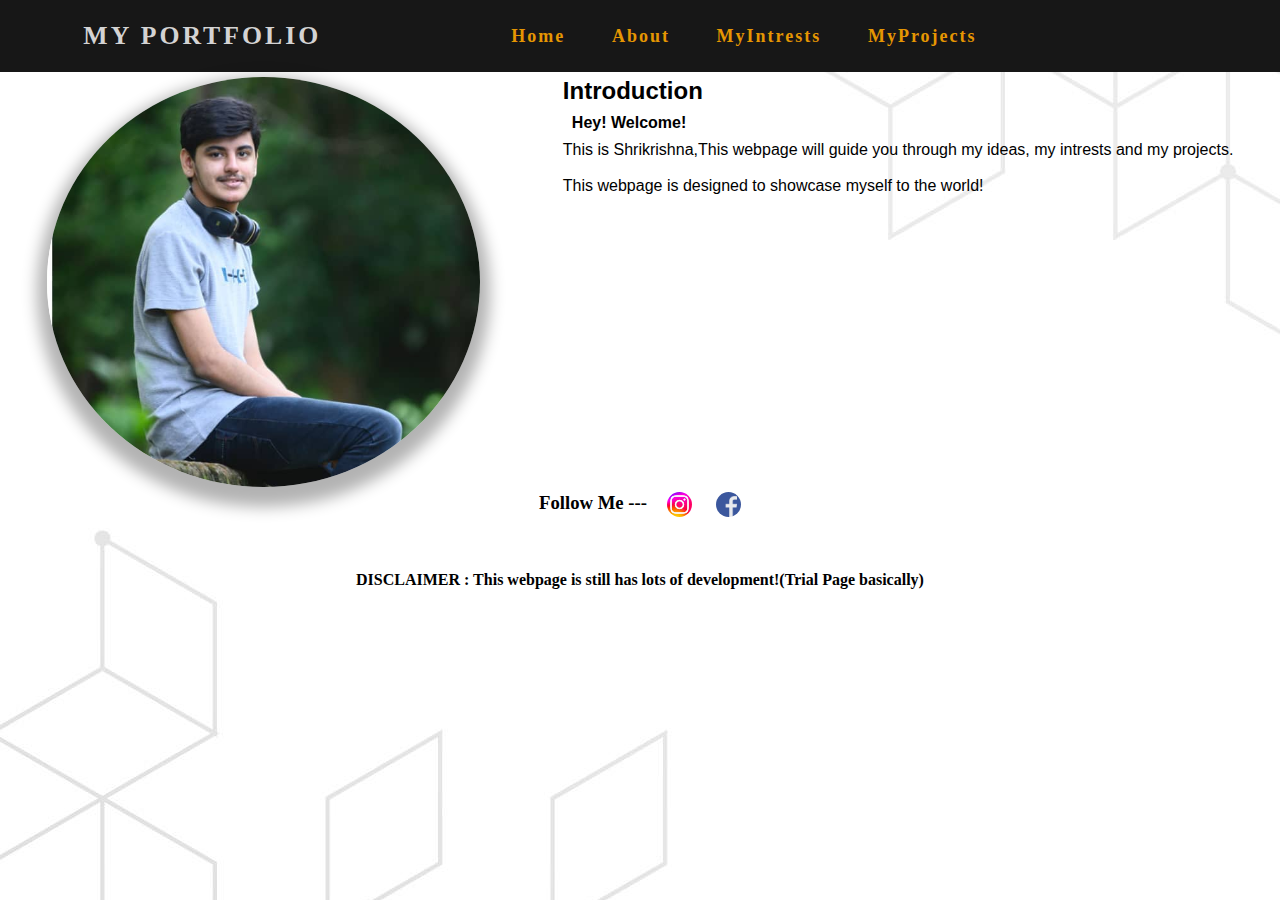
<file: Index.html>
<!DOCTYPE html>
<html lang="en">
<head>
    <meta charset="UTF-8">
    <meta http-equiv="X-UA-Compatible" content="IE=edge">
    <meta name="viewport" content="width=device-width, initial-scale=1.0">
    <title>Portfolio</title>
    <link rel="stylesheet" href="style.css">
    
</head>
<body>
    <div class="header">
    <nav class="navbar">
        <div class="logo">
        <h3 >My Portfolio</h3>
    </div>
        <ul class="navlists">
            <li><a href=""> Home</a></li>
            <li><a href=""> About</a></li>
            <li><a href=""> MyIntrests</a></li>
            <li><a href=""> MyProjects</a></li>
            
        </ul>
    
    <div class="menu">
        <div class="line1"></div>
        <div class="line2"></div>
        <div class="line3"></div>
    </div>
    </nav>
    <script src="myapp.js"></script>
</div>

<div class="profilepic">
    <img src="images/Screenshot 2023-04-19 185848.png" alt="">
    <div class="intro">
        <h2>Introduction</h2>
        <p class="welcome">Hey! Welcome!</p>
        <p>This is Shrikrishna,This webpage will guide you through my ideas, my intrests and my projects.</p><br>
        <p>This webpage is designed to showcase myself to the world!</p>
    </div>
</div>
<div class="socialmedia">
    <div class="follow">
        <h3>Follow Me --- </h5>
    </div>
    <div class="sociallogos">
        <a href="https://www.instagram.com/shrikrishna_hegde4609/"><img src="images/instagram.jpg" alt=""></a>
        <a href="https://www.facebook.com/shrikrishna.hegde.54"><img src="images/facebool.png" alt=""></a>
    </div>
</div>
<footer class="footer">
    <h4>DISCLAIMER : This webpage is still has lots of development!(Trial Page basically)</h4>
</footer>
</body>

</html>
</file>
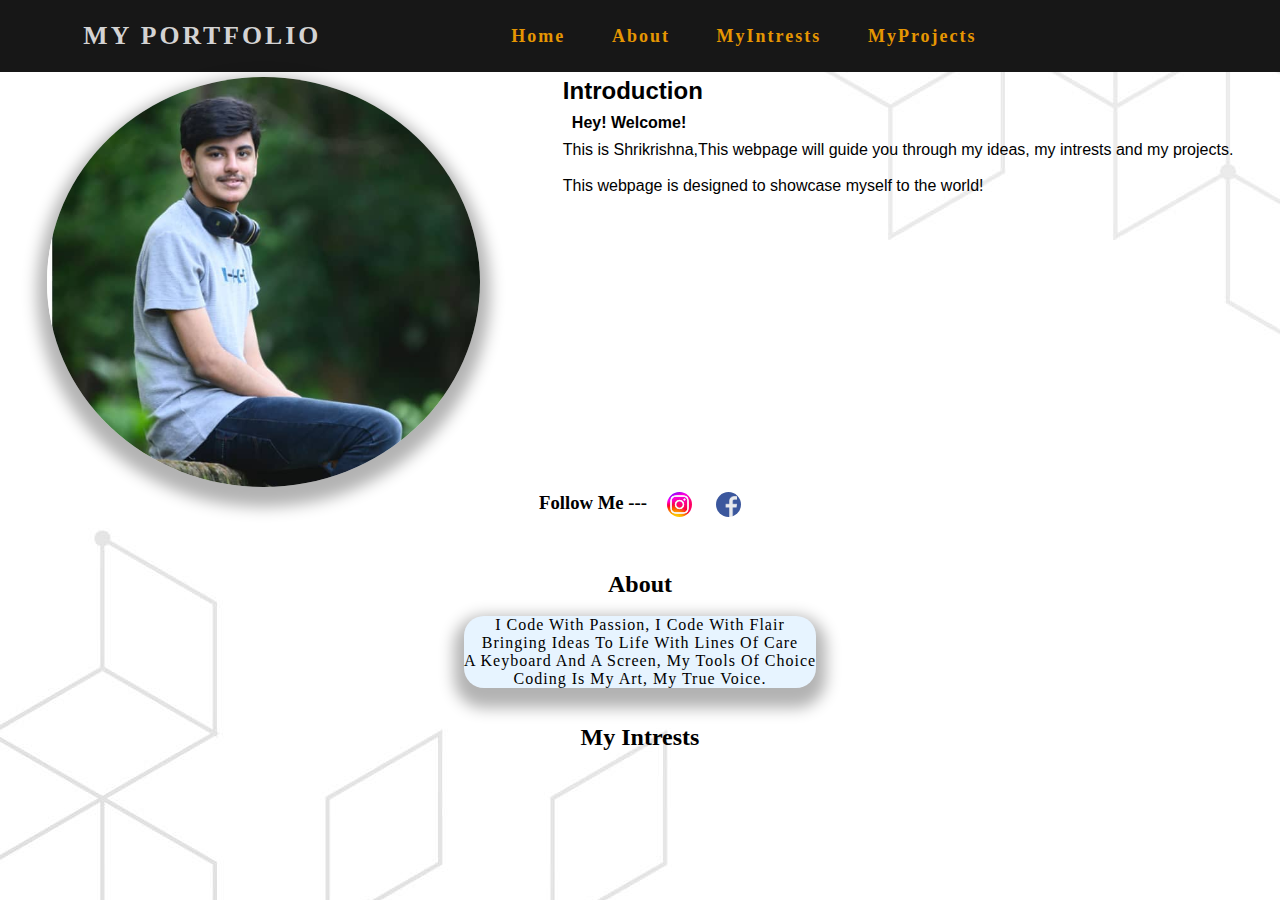
<file: index.html>
<!DOCTYPE html>
<html lang="en">
<head>
    <meta charset="UTF-8">
    <meta http-equiv="X-UA-Compatible" content="IE=edge">
    <meta name="viewport" content="width=device-width, initial-scale=1.0">
    <title>Portfolio</title>
    <link rel="stylesheet" href="style.css">
    
</head>
<body>
    <div class="header">
    <nav class="navbar">
        <div class="logo">
        <h3 >My Portfolio</h3>
    </div>
        <ul class="navlists">
            <li><a href=""> Home</a></li>
            <li><a href=""> About</a></li>
            <li><a href=""> MyIntrests</a></li>
            <li><a href=""> MyProjects</a></li>
            
        </ul>
    
    <div class="menu">
        <div class="line1"></div>
        <div class="line2"></div>
        <div class="line3"></div>
    </div>
    </nav>
</div>

<div class="profilepic">
    <img src="images/Screenshot 2023-04-19 185848.png" alt="">
    <div class="intro">
        <h2>Introduction</h2>
        <p class="welcome">Hey! Welcome!</p>
        <p>This is Shrikrishna,This webpage will guide you through my ideas, my intrests and my projects.</p><br>
        <p>This webpage is designed to showcase myself to the world!</p>
    </div>
</div>
<div class="socialmedia">
    <div class="follow">
        <h3>Follow Me --- </h5>
    </div>
    <div class="sociallogos">
        <a href="https://www.instagram.com/shrikrishna_hegde4609/"><img src="images/instagram.jpg" alt=""></a>
        <a href="https://www.facebook.com/shrikrishna.hegde.54"><img src="images/facebool.png" alt=""></a>
    </div>
</div>
<div>
    <h2 align="center">About</h2><br>
    <div class="about">
        <div class="textabout">
            <p>I code with passion, I code with flair <br>
                Bringing ideas to life with lines of care <br>
                A keyboard and a screen, my tools of choice <br>
                Coding is my art, my true voice.</p>
        </div>
    </div>
    <br><br>
    <div class="My intrests">
        <h2 align="center">My Intrests</h2>
    </div>
    

</div>

<script src="myapp.js"></script>
</body>

</html>
</file>
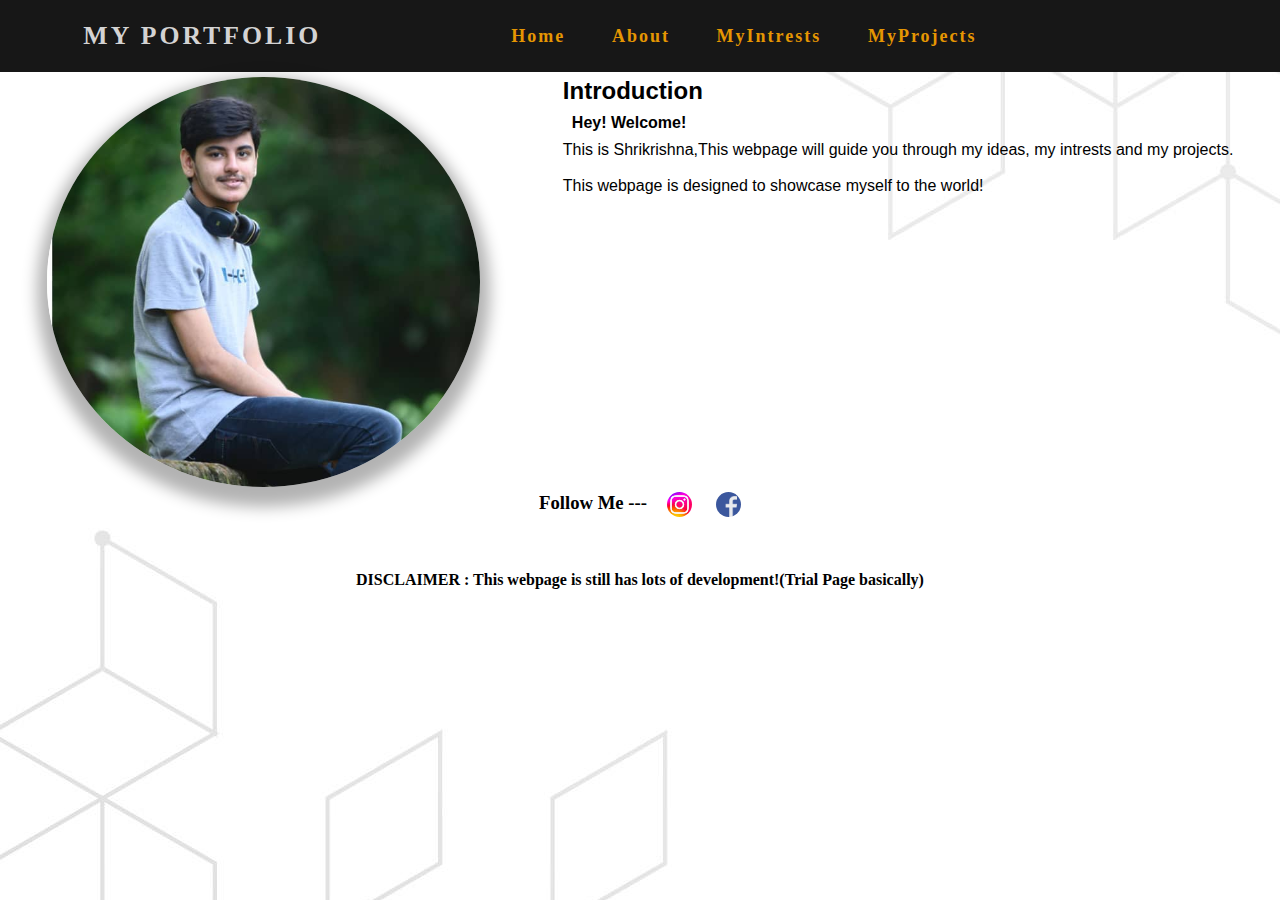
<file: home.html>
<!DOCTYPE html>
<html lang="en">
<head>
    <meta charset="UTF-8">
    <meta http-equiv="X-UA-Compatible" content="IE=edge">
    <meta name="viewport" content="width=device-width, initial-scale=1.0">
    <title>Portfolio</title>
    <link rel="stylesheet" href="style.css">
    
</head>
<body>
    <div class="header">
    <nav class="navbar">
        <div class="logo">
        <h3 >My Portfolio</h3>
    </div>
        <ul class="navlists">
            <li><a href=""> Home</a></li>
            <li><a href=""> About</a></li>
            <li><a href=""> MyIntrests</a></li>
            <li><a href=""> MyProjects</a></li>
            
        </ul>
    
    <div class="menu">
        <div class="line1"></div>
        <div class="line2"></div>
        <div class="line3"></div>
    </div>
    </nav>
    <script src="myapp.js"></script>
</div>

<div class="profilepic">
    <img src="images/Screenshot 2023-04-19 185848.png" alt="">
    <div class="intro">
        <h2>Introduction</h2>
        <p class="welcome">Hey! Welcome!</p>
        <p>This is Shrikrishna,This webpage will guide you through my ideas, my intrests and my projects.</p><br>
        <p>This webpage is designed to showcase myself to the world!</p>
    </div>
</div>
<div class="socialmedia">
    <div class="follow">
        <h3>Follow Me --- </h5>
    </div>
    <div class="sociallogos">
        <a href="https://www.instagram.com/shrikrishna_hegde4609/"><img src="images/instagram.jpg" alt=""></a>
        <a href="https://www.facebook.com/shrikrishna.hegde.54"><img src="images/facebool.png" alt=""></a>
    </div>
</div>
<footer class="footer">
    <h4>DISCLAIMER : This webpage is still has lots of development!(Trial Page basically)</h4>
</footer>
</body>

</html>
</file>
<file: style.css>
*{
    margin: 0;
    padding: 0;
    box-sizing: border-box;
}

nav{
    background-color: rgb(23, 23, 23);
    display: flex;
    justify-content: space-around;
    align-items: center;
    min-height: 8vh;
}

.logo{
    text-transform: uppercase;
    letter-spacing: 3px;
    font-size: 22px;
    color:  rgb(212, 211, 211);
    font-family: Cambria, Cochin, Georgia, Times, 'Times New Roman', serif;
}

.profilepic img{
    -webkit-backdrop-filter: blur(8px);
    backdrop-filter: blur(8px);
    border-radius: 10px;
    box-shadow: 0px 10px 15px 10px rgb(0,0,0,0.3);
    background-color: rgb(228 228 228 / 15%); 
}


.navlists{
    display: flex;
    justify-content: space-around;
    width: 40%;
    /* background-color: red; */
}
.navlists a{
    text-decoration: none;
    color: rgb(229, 150, 2);
    font-size: 18px;
    font-weight: bold;
    letter-spacing: 2px;
}

.navlists a:hover{
    position: relative;
    bottom: 5px;
}

.navlists li{
    list-style: none;
}

.menu div{
    background-color: white;
    width: 20px;
    height: 3px;
    margin: 5px;
}
.menu{
    opacity: 0;
}

body{
    background-image: url(images/5570863.jpg);
}
.sociallogos img:hover{
    position: relative;
    bottom: 4px;
    -webkit-backdrop-filter: blur(8px);
    backdrop-filter: blur(8px);
    box-shadow: 0px 10px 15px 2px rgb(0,0,0,0.3);
    background-color: rgb(228 228 228 / 15%); 
}




@media screen and (max-width: 1024px){
    .navlists{
        display: flex;
        justify-content: space-around;
        width: 50%;
        /* background-color: red; */
    }
    .profilepic{
        display: flex;
        justify-content: center;
    }
    .profilepic img{
        border-radius: 50%;
        width: 270px;
        height: 270px;
        -webkit-backdrop-filter: blur(8px);
        backdrop-filter: blur(8px);
        border-radius: 10px;
        box-shadow: 0px 10px 15px 10px rgb(0,0,0,0.3);
        background-color: rgb(228 228 228 / 15%); 
    }
    .intro{
        font-size: 15px;
        margin: 10px;
        width: max-content;
        font-family: Verdana, Geneva, Tahoma, sans-serif;
    }
    .welcome{
        font-weight: bold;
        margin: 9px;
    }
}

@media screen and (max-width: 768px){
    body{
        overflow-x: hidden;
    }
    .navlists{
        position: absolute;
        right: 0px;
        height: 92vh;
        top: 8vh;
        background-color:rgb(23, 23, 23);
        display: flex;
        flex-direction: column;
        align-items: center;
        width: 42%;
        transform:translateX(100%);
        transition:all 0.5s ease-in;
        opacity: 0;
        /* background-color: red; */
    }
    .navlists li{
        opacity: 0;
    }
    .menu{
        opacity: 1;
        display: block;
        cursor: pointer;
    }


    .profilepic{
        display: flex;
        justify-content: center;
    }
    .profilepic img{
        border-radius: 50%;
        width: 200px;
        height: 200px;
        -webkit-backdrop-filter: blur(8px);
        backdrop-filter: blur(8px);
        border-radius: 10px;
        box-shadow: 0px 10px 15px 10px rgb(0,0,0,0.3);
        background-color: rgb(228 228 228 / 15%); 
    }
    .intro{
        font-size: 11px;
        margin: 10px;
        width: max-content;
        font-family: Verdana, Geneva, Tahoma, sans-serif;
    }
    .welcome{
        font-weight: bold;
        margin: 9px;
    }
}
.navclick{
    opacity: 1;
    transform: translateX(0%);
}

@keyframes navLinkFade{
    from{
        opacity: 0;
        transform: translateX(50px);
    }
    to{
        opacity: 1;
        transform: translateX(0px);
    }
}

.profilepic{
    display: flex;
    justify-content: space-around;
    margin: 5px;
}
.profilepic img{
    border-radius: 50%;
}

.intro{
    font-family: Verdana, Geneva, Tahoma, sans-serif;
}
.welcome{
    font-weight: bold;
    margin: 9px;
}

.socialmedia{
    display: flex;

    justify-content: center;
    margin-bottom: 50px;
}
.sociallogos img{
    width:25px;
    height: 25px;
    border-radius: 50%;
    margin-left: 20px;
}

.footer{
    display: flex;
    justify-content: center;
    
}

.about{
    display: flex;
    justify-content: center;
}

.imageabout{
    margin-left: 80px;
}

.imageabout img{
    border-radius: 10px;
    box-shadow: 0px 10px 15px 2px;
    width: 70%;
    height: 200px;
}

.textabout{
    width: fit-content;
    height: fit-content;
    text-align: center;
    text-transform: capitalize;
    letter-spacing: 1px;
    border-radius: 20px;
    box-shadow: 0px 10px 15px 10px rgb(0,0,0,0.3);
    background-color: rgba(0, 140, 255, 0.096); 
}
</file>
